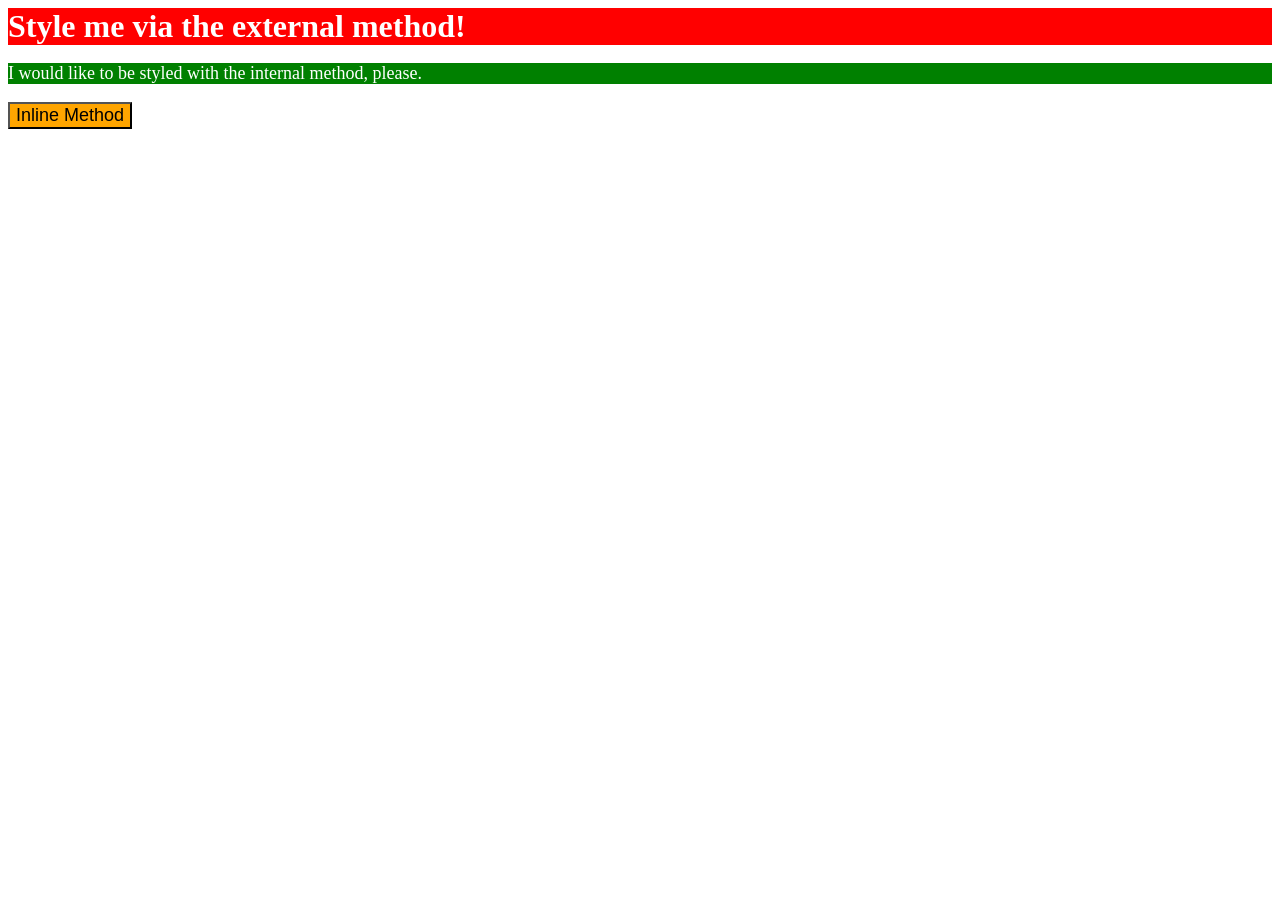
<file: foundations/intro-to-css/01-css-methods/index.html>
<!DOCTYPE html>
<html lang="en">
  <head>
    <meta charset="UTF-8">
    <meta http-equiv="X-UA-Compatible" content="IE=edge">
    <meta name="viewport" content="width=device-width, initial-scale=1.0">
    <link rel="stylesheet" href="style.css">
    <title>Methods for Adding CSS</title>
  </head>
  <body> 
    <div>Style me via the external method!</div>
    <p>I would like to be styled with the internal method, please.</p>
    <button>Inline Method</button>
  </body>
</html>
</file>
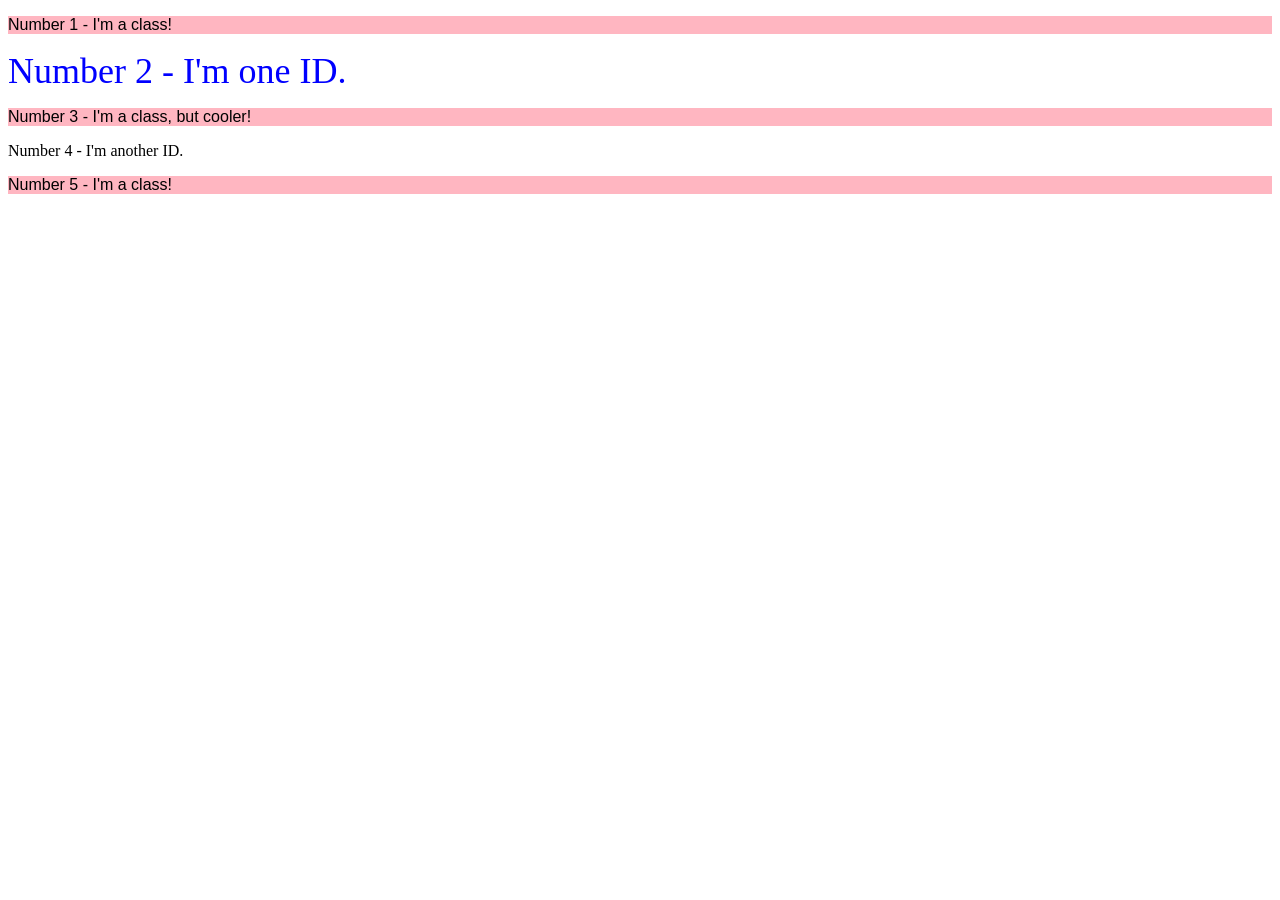
<file: foundations/intro-to-css/02-class-id-selectors/index.html>
<!DOCTYPE html>
<html lang="en">
  <head>
    <meta charset="UTF-8">
    <meta http-equiv="X-UA-Compatible" content="IE=edge">
    <meta name="viewport" content="width=device-width, initial-scale=1.0">
    <title>Class and ID Selectors</title>
    <link rel="stylesheet" href="style.css">
  </head>
  <body>
    <p class="odd">Number 1 - I'm a class!</p>
    <div id="two">Number 2 - I'm one ID.</div>
    <p class="odd" id="addition-styles">Number 3 - I'm a class, but cooler!</p>
    <div id="four">Number 4 - I'm another ID.</div>
    <p class="odd">Number 5 - I'm a class!</p>
  </body>
</html>
</file>
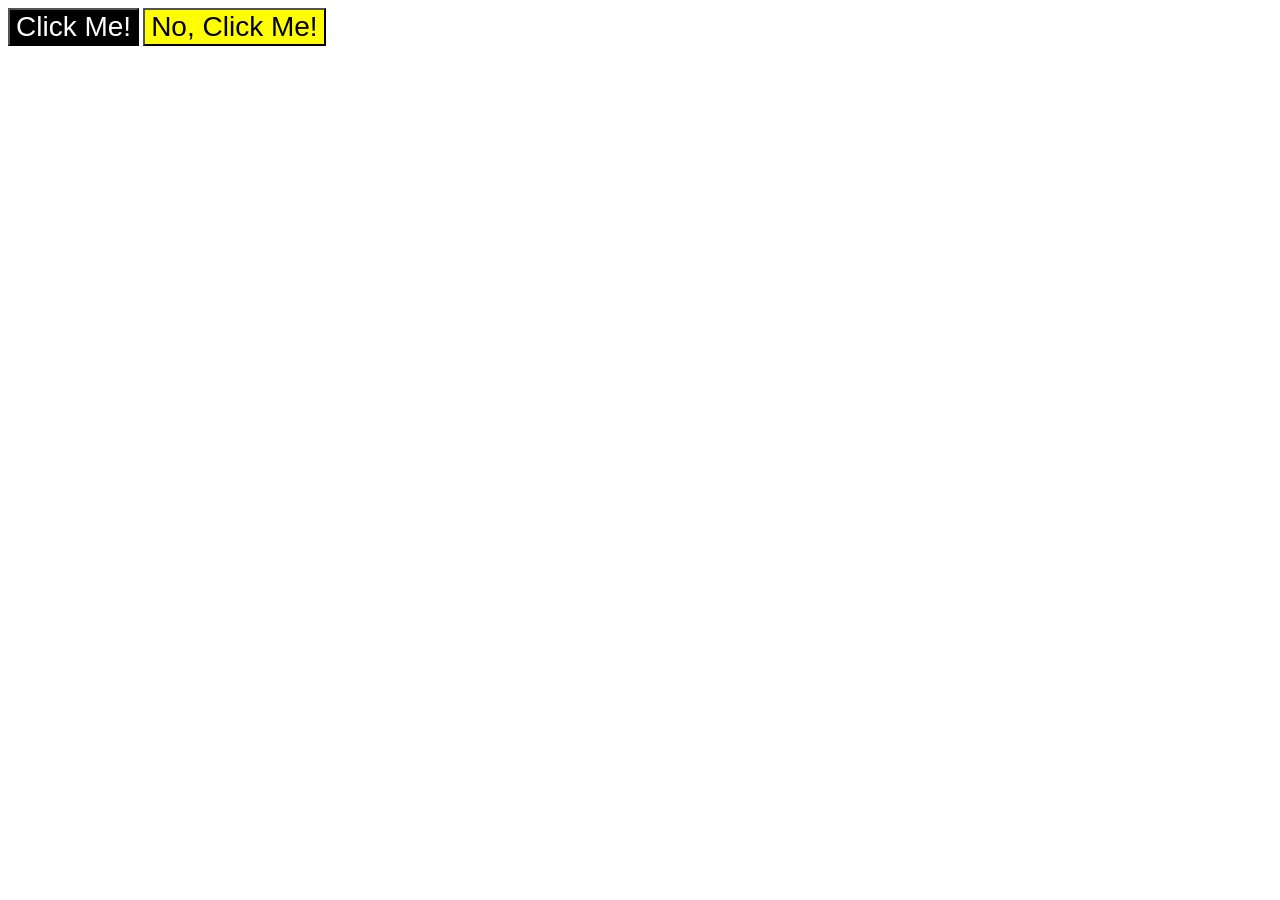
<file: foundations/intro-to-css/03-grouping-selectors/index.html>
<!DOCTYPE html>
<html lang="en">
  <head>
    <meta charset="UTF-8">
    <meta http-equiv="X-UA-Compatible" content="IE=edge">
    <meta name="viewport" content="width=device-width, initial-scale=1.0">
    <title>Grouping Selectors</title>
    <link rel="stylesheet" href="style.css">
  </head>
  <body>
    <button class="first">Click Me!</button>
    <button class="second">No, Click Me!</button>
  </body>
</html>
</file>
<file: foundations/intro-to-css/01-css-methods/style.css>
div {
    background-color: red;
    color: white;
    font-size: 32px;
    align-items: center;
    font-weight: bold;
}

p {
    background-color: green;
    color: white;
    font-size: 18px;
}

button {
    background-color: orange;
    font-size: 18px;
}
</file>
<file: foundations/intro-to-css/02-class-id-selectors/style.css>
.odd { 
    background-color: lightpink;
    font-family: Verdana, DajaVu sans, sans-serif;
}

#two {
    color: blue;
    font-size: 36px;
}

.addition-styles {
    font-size: 24px;
}

#fourth {
    background-color: lightgreen;
    font-size: 24px;
    font-weight: bold;
}
</file>
<file: foundations/intro-to-css/03-grouping-selectors/style.css>
/* Add CSS Styling */
.first {
    background-color: black;
    color: white;
}

.second {
    background-color: yellow;
}

.first, 
.second {
    font-size: 28px;
    font-family: Helvetica, 'Times New Roman', sans-serif;
}
</file>
